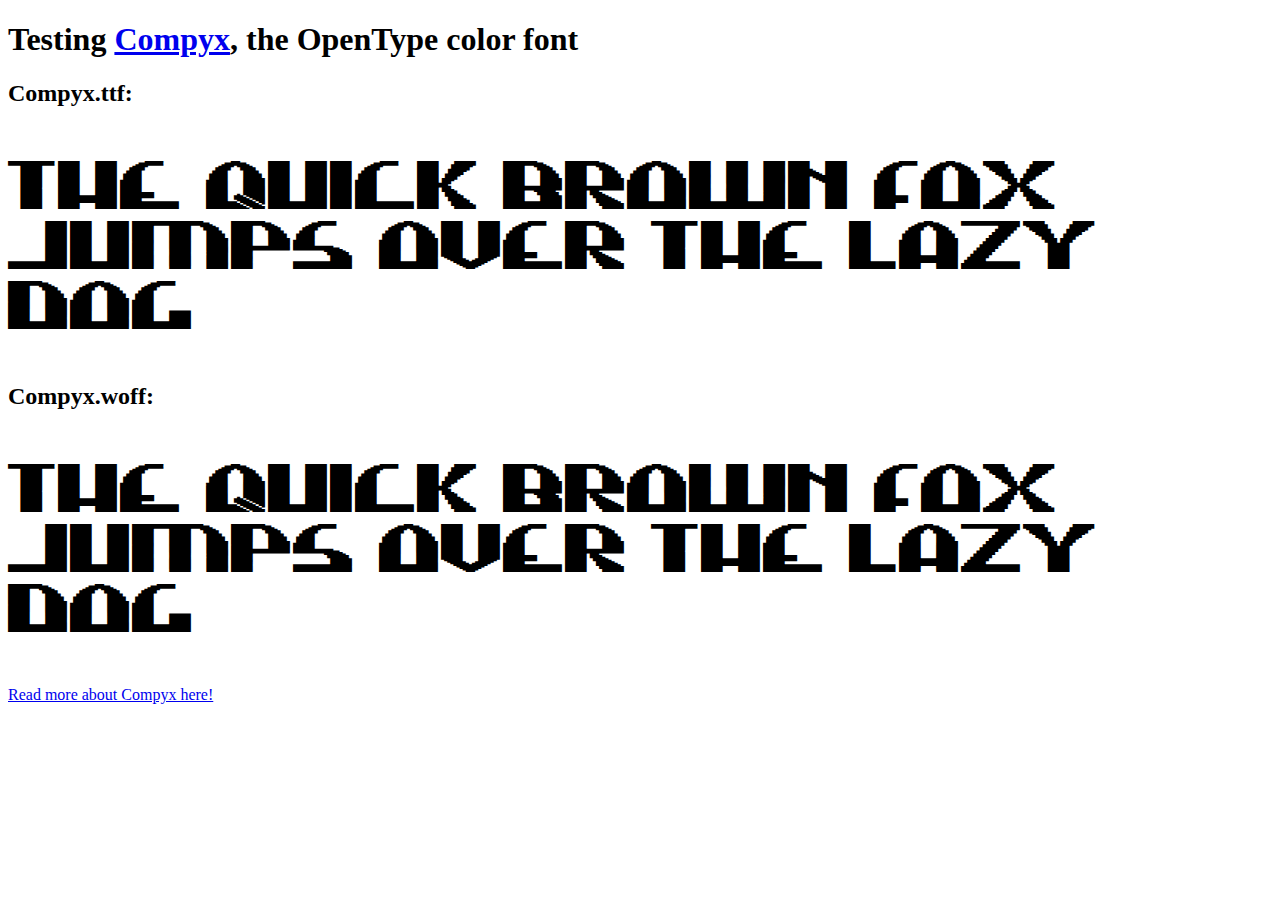
<file: compyx-demo.html>
<!doctype html>
<html>
<head>
  <title>Compyx test page</title>
  <style>
    @font-face {
      font-family: 'Compyx TTF';
      src: url('fonts/Compyx-Regular-SVG.ttf');
      font-weight: normal;
      font-style: normal;
    }
    @font-face {
      font-family: 'Compyx WOFF';
      src: url('fonts/Compyx-Regular-SVG.woff');
      font-weight: normal;
      font-style: normal;
    }
    p {
      font-size: 3em;
      text-transform: lowercase;
      line-height: 1.25;
    }
    #one {
      font-family: "Compyx TTF";
    }
    #two {
      font-family: "Compyx WOFF";
    }
  </style>
</head>
<body>
  <h1>Testing <a href="http://pixelambacht.nl/2014/compyx-a-multicolor-8bit-font/">Compyx</a>, the OpenType color font</h1>
  <h2>Compyx.ttf:</h2>
  <p id="one">The quick brown fox jumps over the lazy dog</p>
  <h2>Compyx.woff:</h2>
  <p id="two">The quick brown fox jumps over the lazy dog</p>
  <a href="http://pixelambacht.nl/2014/compyx-a-multicolor-8bit-font/">Read more about Compyx here!</a>
</body>
</html>
</file>
